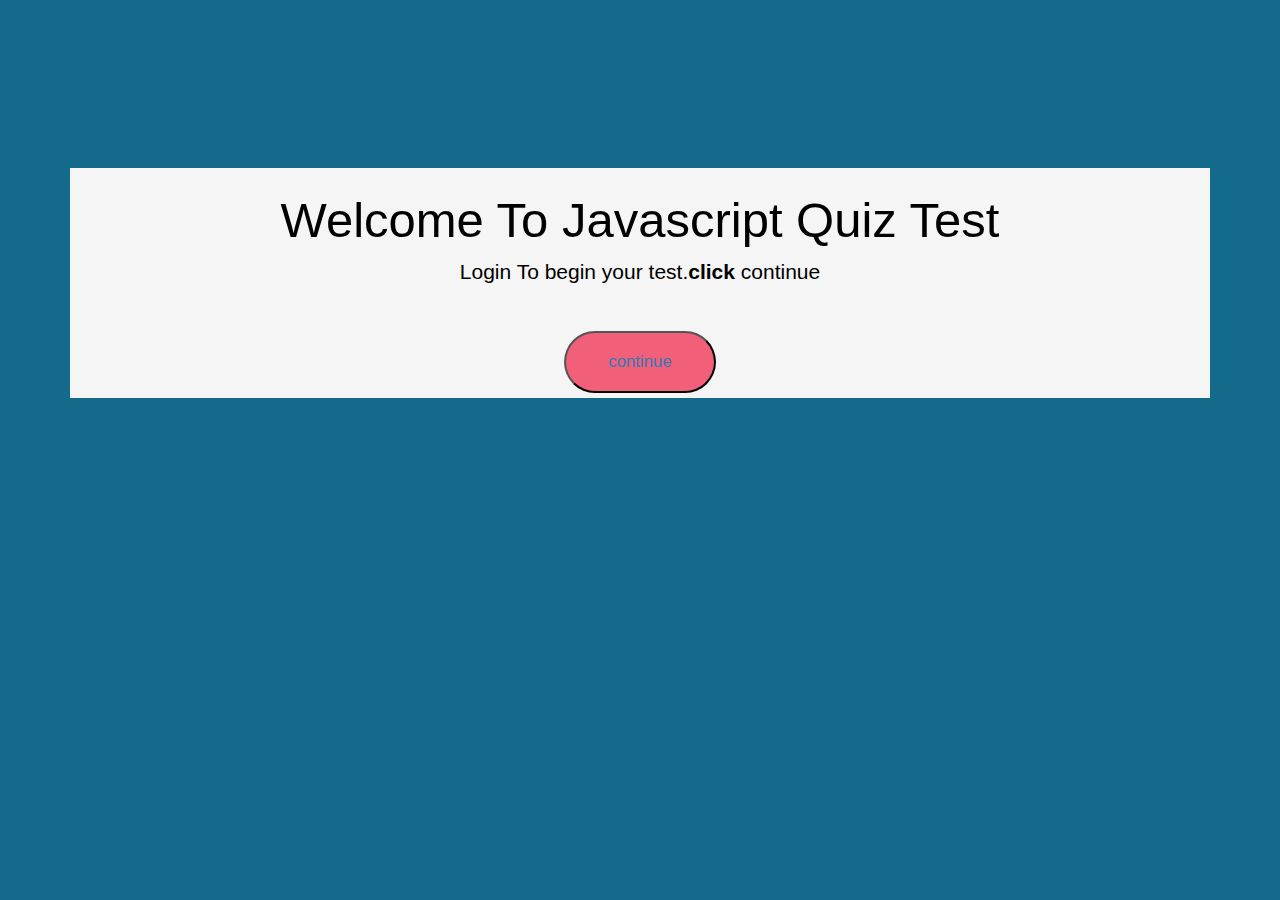
<file: index.html>
<!DOCTYPE html>
<html>
<head>
  <link href="css/bootstrap.css" rel="stylesheet" type="text/css">
  <link href="css/styles.css" rel="stylesheet" type="text/css">
  <script   src="https://code.jquery.com/jquery-3.3.1.min.js"   integrity="sha256-FgpCb/KJQlLNfOu91ta32o/NMZxltwRo8QtmkMRdAu8="   crossorigin="anonymous"></script>
  <script src="js/scripts.js"></script>
  <title>JAVASCRIPT QUIZ BOARD</title>
</head>
<body>
  <div class="container">
   <div class="inner">
    <h1>Welcome To Javascript Quiz Test</h1>
     <p>Login To begin your test.<strong>click</strong> continue</p>
     <a href="login.html">
    <button class="bttn">continue</button>
   </a>
  </div>
 </div>
</body>
</html>
</file>
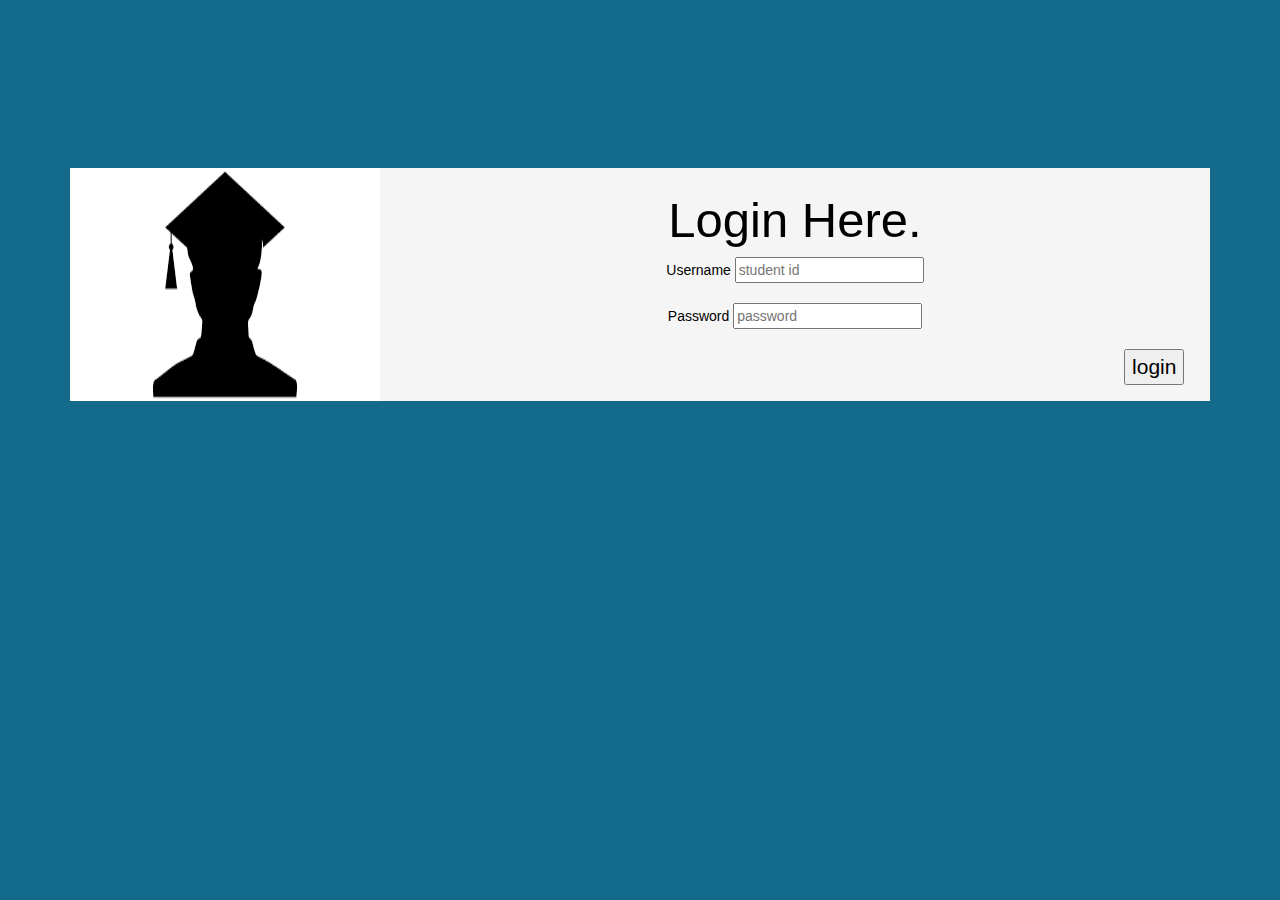
<file: login.html>
<!DOCTYPE html>
<html>
<head>
  <link href="css/bootstrap.css" rel="stylesheet" type="text/css">
   <link href="css/styles.css" rel="stylesheet" type="text/css">
    <script   src="https://code.jquery.com/jquery-3.3.1.min.js"   integrity="sha256-FgpCb/KJQlLNfOu91ta32o/NMZxltwRo8QtmkMRdAu8="   crossorigin="anonymous"></script>
     <script src="js/scripts.js"></script>
      <title>JAVASCRIPT QUIZ BOARD</title>
     </head>
    <body>
   <div class="container">
  <img src="images/grad4.png" alt="Logo of a grad">
   <div class="inner">
    <h1>Login Here.</h1>
     Username <input type="text" class="txt" placeholder="student id" id="txt" /><br /><br />
     Password <input type="password" class="pass" placeholder="password" /><br /><br />
     <p align="right" style="margin-right:20px;">
    <input type="button" class="buton" onClick="window.location ='questions.html';"  value="login" id="buton" />
   </div>
 </div>
</body>
</html>
</file>
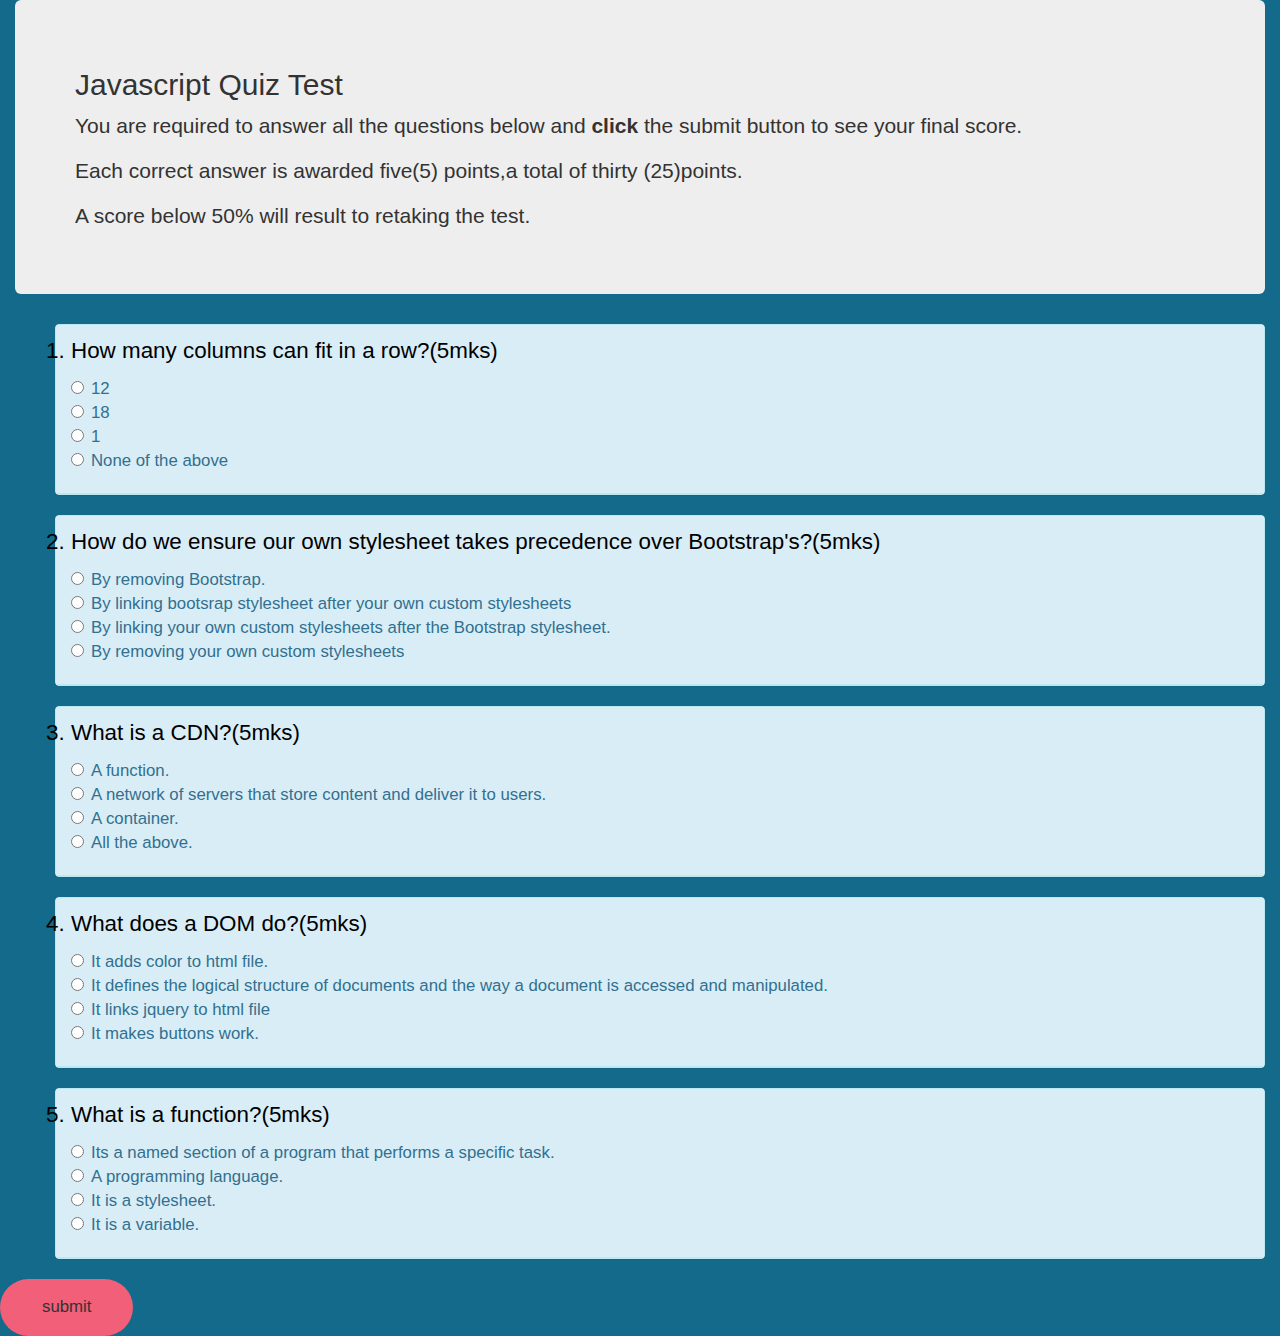
<file: questions.html>
<!DOCTYPE html>
<html>
<head>
  <link href="css/bootstrap.css" rel="stylesheet" type="text/css">
   <link href="css/styles.css" rel="stylesheet" type="text/css">
    <script   src="https://code.jquery.com/jquery-3.3.1.min.js"   integrity="sha256-FgpCb/KJQlLNfOu91ta32o/NMZxltwRo8QtmkMRdAu8="   crossorigin="anonymous"></script>
     <script src="js/scripts.js"></script>
   <title>JAVASCRIPT QUIZ BOARD</title>
</head>
<body>
  <div class="container-fluid">
  <div class="jumbotron">
  <h2>Javascript Quiz Test</h2>
  <p>You are required to answer all the questions below and <strong>click</strong> the submit button to see your final score.</p>
  <p>Each correct answer is awarded five(5) points,a total of thirty (25)points.</p>
  <p>A score below 50% will result to retaking the test.</p>
 </div>
<form>
  <div class="form-group">
    <ol>
      <div class="panel panel-info">
       <div class="panel-heading">
        <li class="panel-title">How many columns can fit in a row?(5mks)</li>
         <div class="radio">
          <label>
           <input type="radio" name="answer1"  value="5">12
            </label><br>
             <label>
              <input type="radio" name="answer1"  value="0">18
               </label><br>
               <label>
              <input type="radio" name="answer1" value="0">1
             </label><br>
            <label>
           <input type="radio" name="answer1" value="0">None of the above
          </label><br>
         </div>
       </div>
     </div>
     <div class="panel panel-info">
    <div class="panel-heading">
   <li class="panel-title">How do we ensure our own stylesheet takes precedence over Bootstrap's?(5mks)</li>
   <div class="radio">
    <label>
     <input type="radio" name="answer2"  value="0">
     By removing Bootstrap.
      </label><br>
       <label>
        <input type="radio" name="answer2"  value="0">
        By linking bootsrap stylesheet after your own custom stylesheets
         </label><br>
          <label>
           <input type="radio" name="answer2"  value="5">
           By linking your own custom stylesheets after the Bootstrap stylesheet.
            </label><br>
            <label>
           <input type="radio" name="answer2"  value="0">
           By removing your own custom stylesheets
         </label><br>
      </div>
    </div>
  </div>
 <div class="panel panel-info">
<div class="panel-heading">
<li class="panel-title">What is a CDN?(5mks)</li>
 <div class="radio">
   <label>
      <input type="radio" name="answer3"  value="0">
        A function.
        </label><br>
         <label>
          <input type="radio" name="answer3"  value="5">
           A network of servers that store content and deliver it to users.
            </label><br>
             <label>
              <input type="radio" name="answer3"  value="0">
               A container.
               </label><br>
             <label>
           <input type="radio" name="answer3"  value="0">
           All the above.
        </label><br>
      </div>
    </div>
   </div>
  <div class="panel panel-info">
 <div class="panel-heading">
<li class="panel-title">What does a DOM do?(5mks)</li>
  <div class="radio">
    <label>
      <input type="radio" name="answer4"  value="0">
        It adds color to html file.
         </label><br>
          <label>
           <input type="radio" name="answer4"  value="5">
            It defines the logical structure of documents and the way a document is accessed and manipulated.
            </label><br>
             <label>
            <input type="radio" name="answer4"  value="0">
            It links jquery to html file
           </label><br>
         <label>
       <input type="radio" name="answer4"  value="0">
      It makes buttons work.
    </label><br>
   </div>
  </div>
 </div>
<div class="panel panel-info">
 <div class="panel-heading">
  <li class="panel-title">What is a function?(5mks)</li>
   <div class="radio">
    <label>
     <input type="radio" name="answer5"  value="5">
      Its a named section of a program that performs a specific task.
       </label><br>
        <label>
         <input type="radio" name="answer5"  value="0">
          A programming language.
          </label><br>
         <label>
        <input type="radio" name="answer5"  value="0">
       It is a stylesheet.
     </label><br>
   <label>
 <input type="radio" name="answer5"  value="0">
 It is a variable.
</label><br>
</ol>
 </div>
  </div>
   </div>
    </div>
     </div>
      <div class="submit">
     <button type="submit" class="btn" name="button">submit</button>
   </div>
  </form>
  <div id="results">
  </div>
  </div>
 </body>
</html>
</file>
<file: css/styles.css>
body{
     background: #136a8a;
  }
  .container{
    display: flex;
    justify-content: center;
    margin-top: 12em;
  }
  .inner {
    text-align: center;
    color: black;
    overflow: hidden;
    padding: 0.4em;
    background-color: whitesmoke;
    width: 100%;
  }
  .inner h1 {
    font-size: 3.5em;
    animation: slide_up 1.4s ease;
  }
  .inner p {
    font-size: 1.5em;
    animation: slide_up 2.1s ease;
  }
  .inner button {
    margin-top: 2em;
    padding: 1em 2.5em;
    font-size: 1.2em;
    border-radius: 4em;
    background: #F15F79;
    animation: slide_up 2.4s ease;
  }

  @keyframes slide_up {
  0%{
    transform: translatey(250px);
  }
  100%{
    transform: translateY(0%);
  }
}
.submit button {
  background: #F15F79;
  padding: 1em 2.5em;
  font-size: 1.2em;
  border-radius: 4em;
  border: none;
}
.form-group {
    font-size: 2em;
    color: whitesmoke;
  }
  .form-group li {
    color: black;
    font-size: 0.8em;
  }
  .radio{
    font-size: 0.6em;
  }
</file>
